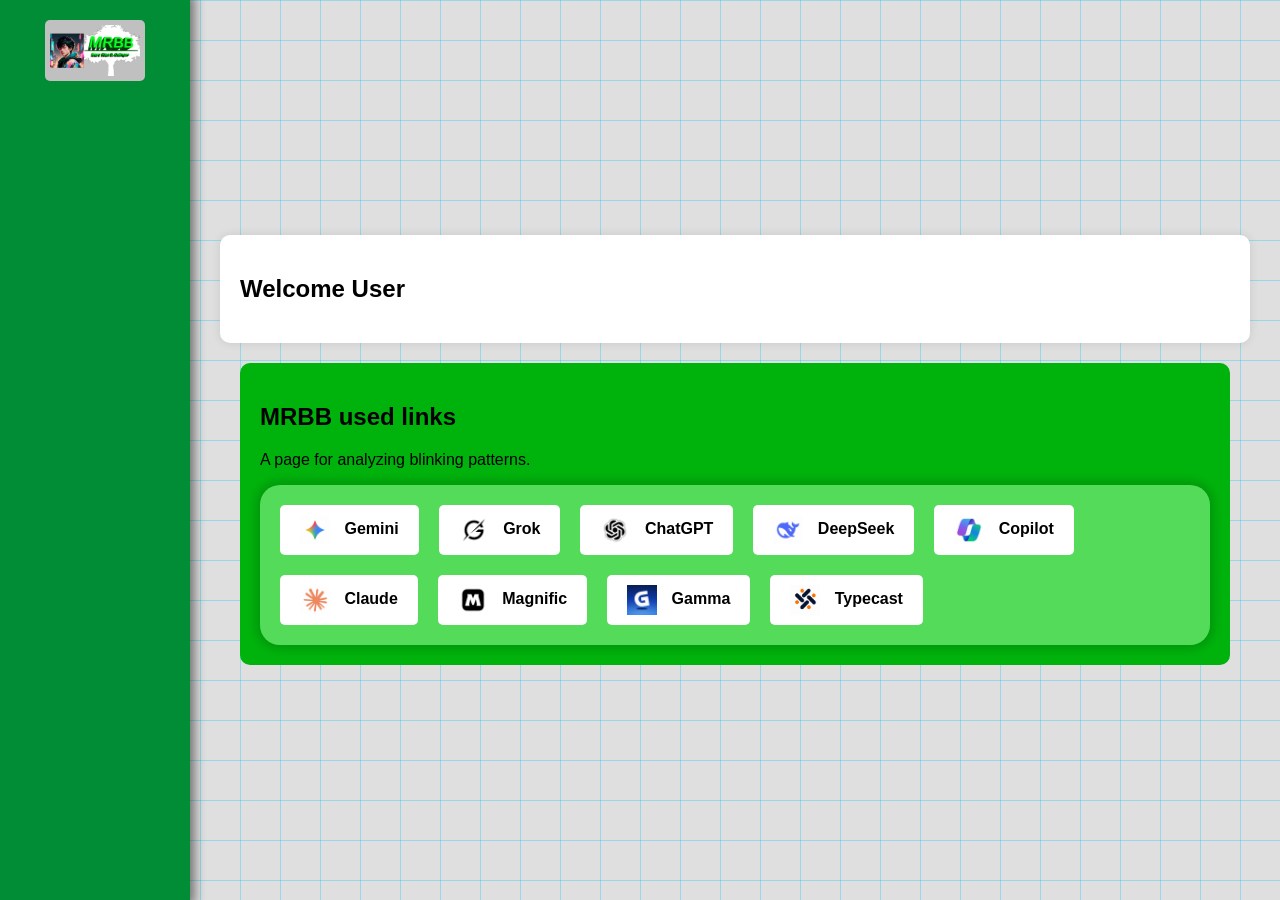
<file: index.html>
<!DOCTYPE html>
<html lang="en">
<head>
    <meta charset="UTF-8">
    <meta name="viewport" content="width=device-width, initial-scale=1.0">
    <title>Tool Links</title>
    <link rel="icon" type="image/x-icon" href="images/icons/Logo1.ico">
    <link rel="stylesheet" href="style.css">
</head>
<body>
    <div class="nav-container">
        <input type="checkbox" id="menu-toggle">
        <label for="menu-toggle" class="menu-label">☰</label>
        <nav class="nav">
            <nav class="nav-container1">
                <a href="#"><div class="Logo"><img src="images/icons/MRBBLOGO.png" alt="Logo"></div></a>
            </nav>
        </nav>
    </div>
    <div class="content">
        <section class="section">
            <h1>Welcome User</h1>

        </section>

        <div id="tools">
            <div class="tools-container">
                <h2>MRBB used links</h2>
                <p>A page for analyzing blinking patterns.</p>
                <div class="tool-links">
                    <a href="https://gemini.google.com/app" target="_blank" class="tool-link"><img src="images/logo/Gemini.png" alt="Image"> Gemini</a>
                    <a href="http://grok.com" target="_blank" class="tool-link"><img src="images/logo/Grok.png" alt="Image"> Grok</a>
                    <a href="https://chatgpt.com/" target="_blank" class="tool-link"><img src="images/logo/ChatGPT.png" alt="Image"> ChatGPT</a>
                    <a href="https://chat.deepseek.com/" target="_blank" class="tool-link"><img src="images/logo/DeepSeek.png" alt="Image"> DeepSeek</a>
                    <a href="https://copilot.microsoft.com/chats" target="_blank" class="tool-link"><img src="images/logo/Copilot.png" alt="Image"> Copilot</a>
                    <a href="https://claude.ai/new" target="_blank" class="tool-link"><img src="images/logo/Claude.png" alt="Image"> Claude</a>
                    <a href="https://www.magnific.com/app" target="_blank" class="tool-link"><img src="images/logo/Magnific.png" alt="Image"> Magnific</a>
                    <a href="https://gamma.app/" target="_blank" class="tool-link"><img src="images/logo/Gamma.png" alt="Image"> Gamma</a>
                    <a href="https://typecast.ai/" target="_blank" class="tool-link"><img src="images/logo/Typecast.png" alt="Image"> Typecast</a>
                </div>
            </div>
        </div>
    </div>

</body>
</html>
</file>
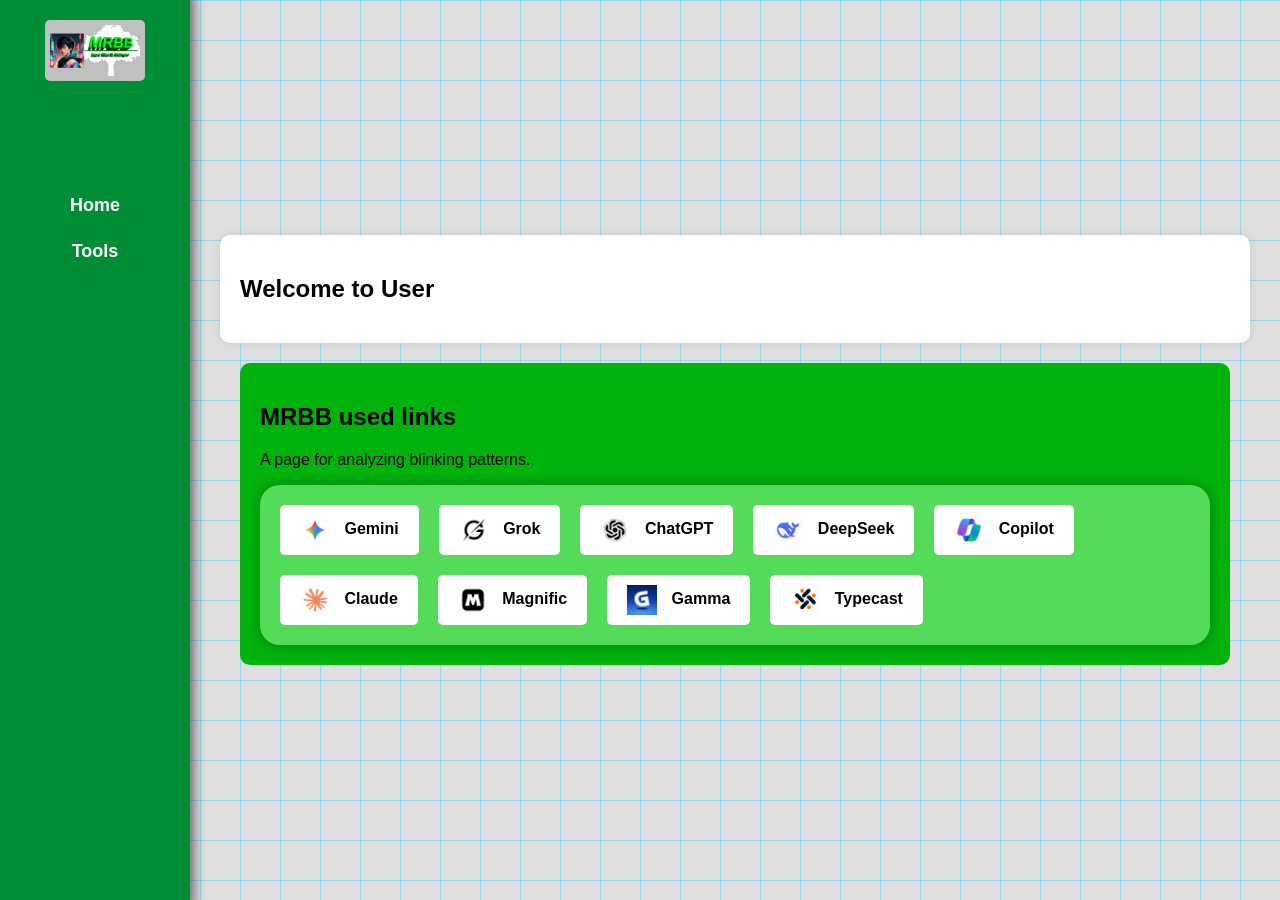
<file: MRBBlinks.html>
<!DOCTYPE html>
<html lang="en">
<head>
    <meta charset="UTF-8">
    <meta name="viewport" content="width=device-width, initial-scale=1.0">
    <title>Tool Links</title>
    <link rel="icon" type="image/x-icon" href="images/icons/Logo1.ico">
    <link rel="stylesheet" href="style.css">
</head>
<body>
    <div class="nav-container">
        <input type="checkbox" id="menu-toggle">
        <label for="menu-toggle" class="menu-label">☰</label>
        <nav class="nav">
            <nav class="nav-container1">
                <a href="#"><div class="Logo"><img src="images/icons/MRBBLOGO.png" alt="Logo"></div></a>
                <a href="#" class="link">Home</a>
                <a href="#tools" class="link">Tools</a>
            </nav>
        </nav>
    </div>
    <div class="content">
        <section class="section">
            <h1>Welcome to User</h1>

        </section>

        <div id="tools">
            <div class="tools-container">
                <h2>MRBB used links</h2>
                <p>A page for analyzing blinking patterns.</p>
                <div class="tool-links">
                    <a href="https://gemini.google.com/app" target="_blank" class="tool-link"><img src="images/logo/Gemini.png" alt="Image"> Gemini</a>
                    <a href="http://grok.com" target="_blank" class="tool-link"><img src="images/logo/Grok.png" alt="Image"> Grok</a>
                    <a href="https://chatgpt.com/" target="_blank" class="tool-link"><img src="images/logo/ChatGPT.png" alt="Image"> ChatGPT</a>
                    <a href="https://chat.deepseek.com/" target="_blank" class="tool-link"><img src="images/logo/DeepSeek.png" alt="Image"> DeepSeek</a>
                    <a href="https://copilot.microsoft.com/chats" target="_blank" class="tool-link"><img src="images/logo/Copilot.png" alt="Image"> Copilot</a>
                    <a href="https://claude.ai/new" target="_blank" class="tool-link"><img src="images/logo/Claude.png" alt="Image"> Claude</a>
                    <a href="https://www.magnific.com/app" target="_blank" class="tool-link"><img src="images/logo/Magnific.png" alt="Image"> Magnific</a>
                    <a href="https://gamma.app/" target="_blank" class="tool-link"><img src="images/logo/Gamma.png" alt="Image"> Gamma</a>
                    <a href="https://typecast.ai/" target="_blank" class="tool-link"><img src="images/logo/Typecast.png" alt="Image"> Typecast</a>
                </div>
            </div>
        </div>
    </div>

</body>
</html>
</file>
<file: style.css>
body {
    font-family: Arial, sans-serif;
    margin: 0;
    padding: 0;
    box-sizing: border-box;
    background-color: rgb(75, 75, 75);
    display: flex;
    -ms-overflow-style: none;
}
html {
    scroll-behavior: smooth;
    scrollbar-color: green rgba(255, 255, 255, 0.64);
    scrollbar-gutter: auto;
    scrollbar-width: thin;
}

/*button*/
.nav-container input[type="checkbox"] {
    display: none;
}
/*button end*/

/*Navigation bar*/
.nav-container .nav {
    position: sticky;
    width: 190px;
    height: 100vh;
    background-color: rgb(0, 141, 54);
    display: flex;
    justify-content: center;
    align-items: center;
    top: 0;
    left: 0;
    box-shadow: 0 0 10px 5px rgba(0, 0, 0, 0.477);
}
.nav-container .nav .nav-container1 {
    display: flex;
    flex-direction: column;
    align-items: center;
    justify-content: start;
    padding: 20px;
    gap: 5px;
    height: 60%;
    width: 100%;
}
.nav-container1 .link {
    text-decoration: none;
    color: white;
    font-size: 18px;
    font-weight: bold;
    background-color: transparent;
    border-radius: 10px;
    width: 100%;
    height: fit-content;
    padding: 10px;
    text-align: center;
    transition: 0.3s ease-in-out;
}
.nav-container1 .link:hover {
    background-color: rgb(0, 255, 17);
    color: black;
}
.nav-container label {
    display: none;
}
.nav-container .Logo img {
    position: absolute;
    width: 90px;
    top: 20px;
    left: 45px;
    margin-bottom: 20px;
    background-color: silver;
    padding: 5px;
    border-radius: 5px;
    transition: 0.3s ease-in-out;
}
.nav-container .Logo img:hover {
    transform: scale(1.05);
}
@media (max-width: 720px) {
    .nav-container .nav {
        position: fixed;
        top: 0;
        left: 0;
        transition: left 0.3s ease, opacity 0.3s ease;
    }
    #menu-toggle:not(:checked) ~ .nav {
    opacity: 0;
    left: -1000px;
    }
    .nav-container label {
        display: inline;
        position: fixed;
        cursor: pointer;
        font-size: 24px;
        left: 25px;
        top: 25px;
        z-index: 1000;
        background-color: lightgray;
        padding: 5px 10px;
        border-radius: 5px;
        transition: 0.3s ease;
    }
    .nav-container label:hover {
        background-color: rgb(0, 157, 105);
        color: white;
    }
    .nav-container .nav .Logo img {
        position: absolute;
        width: 90px;
        top: 80px;
        left: 45px;
        margin-bottom: 20px;
    }
    .nav-container .Logo img:hover {
        transform: none;
    }
}
@media (max-height: 500px) {
    .nav-container1 {
        margin-top: 100px;
    }
}

/*Navigation Bar end*/
.content {
    flex: 1;
    padding: 50px;
    background-color: rgb(223, 223, 223);
    background-image: 
        linear-gradient(rgba(0, 200, 255, 0.33) 1px, transparent 1px),
        linear-gradient(90deg, rgba(0,198,255,0.33) 1px, transparent 1px);
    background-size: 40px 40px;
    display: flex;
    justify-content: center;
    align-items: center;
    flex-direction: column;
    background-attachment: fixed;
}
.section {
    background-color: white;
    padding: 20px;
    border-radius: 10px;
    box-shadow: 0 0 10px rgba(0, 0, 0, 0.1);
    width: 100%;
    height: fit-content;
}
#tools  {
    width: 100%;
    margin-top: 20px;
    display: flex;
    justify-content: center;
    align-items: center;
}
#tools .tools-container {
    background-color: rgb(0, 179, 12);
    padding: 20px;
    border-radius: 10px;
    gap: 20px;
}
.tool-links {
    background-color: rgba(152, 251, 152, 0.559);
    box-shadow: 0 0 10px 5px rgba(0, 0, 0, 0.147);
    border-radius: 20px;
    display: flex;
    flex: 1;
    flex-wrap: wrap;
    gap: 20px;
    padding: 20px;
}
.tool-link {
    background-color: white;
    padding: 10px 20px;
    border-radius: 5px;
    text-align: center;
    text-decoration: none;
    color: black;
    font-weight: bold;
    transition: 0.2s ease-in-out;
    width: fit-content;
    height: fit-content;
}
.tool-link:hover {
    transform: scale(1.05);
    background-color: rgb(190, 190, 190);
}

.tool-link img {
    width: 30px;
    height: 30px;
    margin-right: 10px;
    vertical-align: middle;
    aspect-ratio: 1/1;
}
</file>
